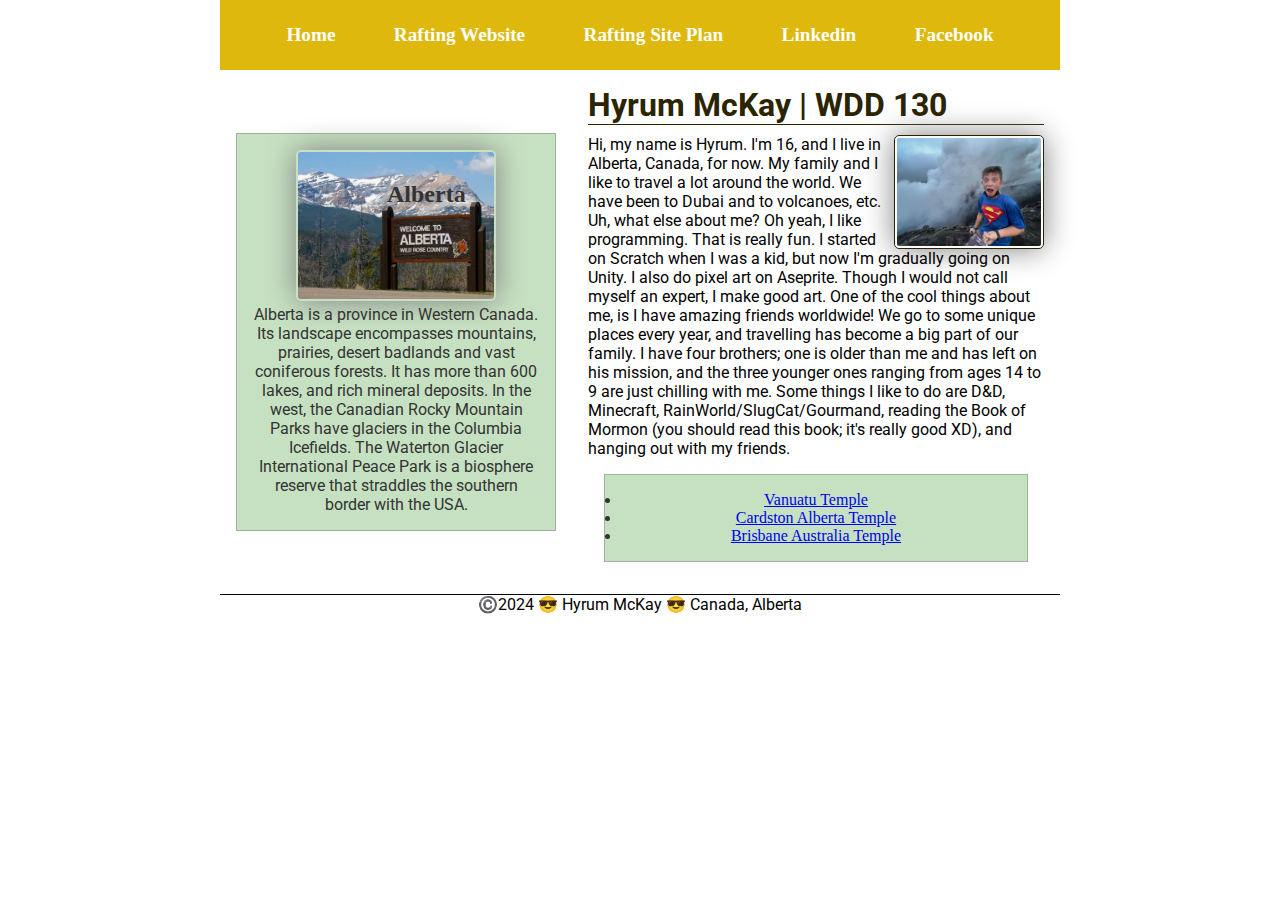
<file: index.html>
<!DOCTYPE html>
<html lang="en-CA">
    <head>
        <meta charset="utf-8">
        <meta name="viewport" content="width=device-width,initial-scale=1.0">
        <title>Hyrum McKay | WDD 130</title>
        <meta name="description" content="This is my home page, Hyrum Mckay, home page, BYU class">
        <meta name="author" content="Hyrum McKay, contacts hyrummckay@gmail.com">
        <link rel="stylesheet" href="styles/styles.css">
    </head>
    <body>
        <header>
            <nav>
                <a href="#">Home</a>
                <a href="wwr/">Rafting Website</a>
                <a href="wwr/site-plan-rafting.html">Rafting Site Plan</a>
                <a href="https://linkedin.com">Linkedin</a>
                <a href="https.facebook.com">Facebook</a>
            </nav>
        </header>
        <div class="grid">
            <main>
                <h1>Hyrum McKay | WDD 130</h1>
                <img src="images/unnamed.jpg" alt="Hello! Im cool!" width="600">
                <p>Hi, my name is Hyrum. I'm 16, and I live in Alberta, Canada, for now. My family and I like to travel a lot around the world. We have been to Dubai and to volcanoes, etc. Uh, what else about me? Oh yeah, I like programming. That is really fun. I started on Scratch when I was a kid, but now I'm gradually going on Unity. I also do pixel art on Aseprite. Though I would not call myself an expert, I make good art. One of the cool things about me, is I have amazing friends worldwide! We go to some unique places every year, and travelling has become a big part of our family. I have four brothers; one is older than me and has left on his mission, and the three younger ones ranging from ages 14 to 9 are just chilling with me. Some things I like to do are D&D, Minecraft, RainWorld/SlugCat/Gourmand, reading the Book of Mormon (you should read this book; it's really good XD), and hanging out with my friends.</p>
                <ul class="box">
                    <li><a href="https://www.churchofjesuschrist.org/temples/details/port-vila-vanuatu-temple?lang=eng" target="_blank">Vanuatu Temple</a></li>
                    <li><a href="https://www.churchofjesuschrist.org/temples/details/cardston-alberta-temple?lang=eng" target="_blank">Cardston Alberta Temple</a></li>
                    <li><a href="https://www.churchofjesuschrist.org/temples/details/brisbane-australia-temple?lang=eng" target="_blank">Brisbane Australia Temple</a></li>
                </ul>
            </main>
            <aside class="box">
                <h2>Alberta</h2>
                <img src="images/alberta.jpg" alt="Alberta Sign">
                <p>Alberta is a province in Western Canada. Its landscape encompasses mountains, prairies, desert badlands and vast coniferous forests. It has more than 600 lakes, and rich mineral deposits. In the west, the Canadian Rocky Mountain Parks have glaciers in the Columbia Icefields. The Waterton Glacier International Peace Park is a biosphere reserve that straddles the southern border with the USA.</p>    
            </aside>
        </div>
        <footer>
            <p>©️2024 😎 Hyrum McKay 😎 Canada, Alberta</p>
        </footer>
    </body>
    <!-- last modified 2024-03-14 -->
</html>
</file>
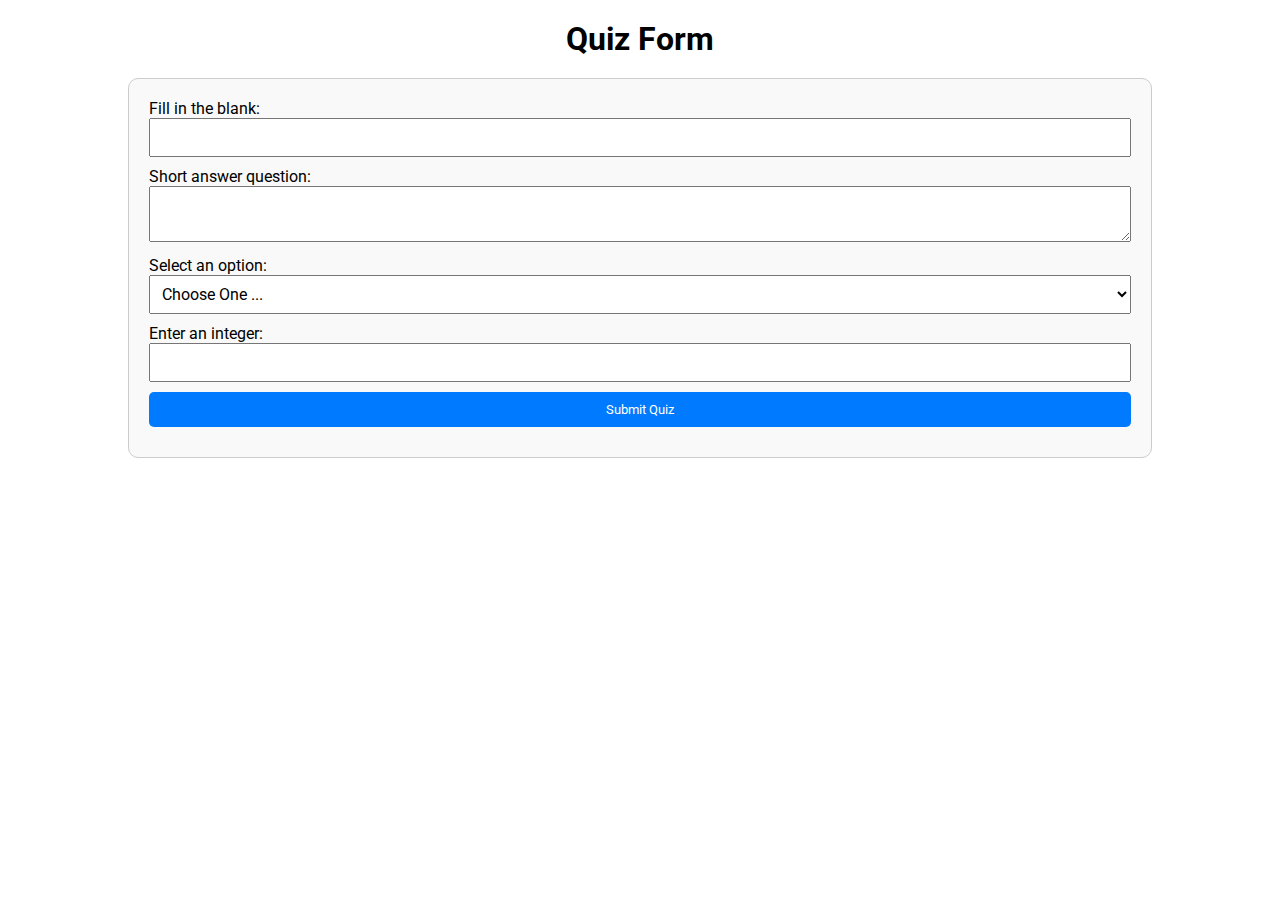
<file: quiz.html>
<!DOCTYPE html>
<html lang="en-CA">
<head>
    <meta charset="UTF-8">
    <meta name="viewport" content="width=device-width, initial-scale=1.0">
    <title>Quiz Form | Hyrum McKay</title>
    <meta name="description" content="This a quiz with no nuthing in it!">
    <meta name="author" content="Hyrum McKay">
    <link rel="stylesheet" href="styles/quiz.css">
</head>
<body>
    <header>
        <h1>Quiz Form</h1>
    </header>
    <main>
        <form id="quizForm" action="submit_quiz.php" method="post">
            <div>
                <label for="q1">Fill in the blank:</label>
                <input type="text" id="q1" name="q1">
            </div>
            <div>
                <label for="q2">Short answer question:</label>
                <textarea id="q2" name="q2"></textarea>
            </div>
            <div>
                <label for="q3">Select an option:</label>
                <select id="q3" name="q3">
                    <option value="" selected disabled>Choose One ...</option>
                    <option value="option1">Option 1</option>
                    <option value="option2">Option 2</option>
                    <option value="option3">Option 3</option>
                </select>
            </div>
            <div>
                <label for="q4">Enter an integer:</label>
                <input type="number" id="q4" name="q4">
            </div>
            <button type="submit">Submit Quiz</button>
        </form>
    </main>
    <footer>
        <!-- Footer content goes here -->
    </footer>
</body>
</html>
</file>
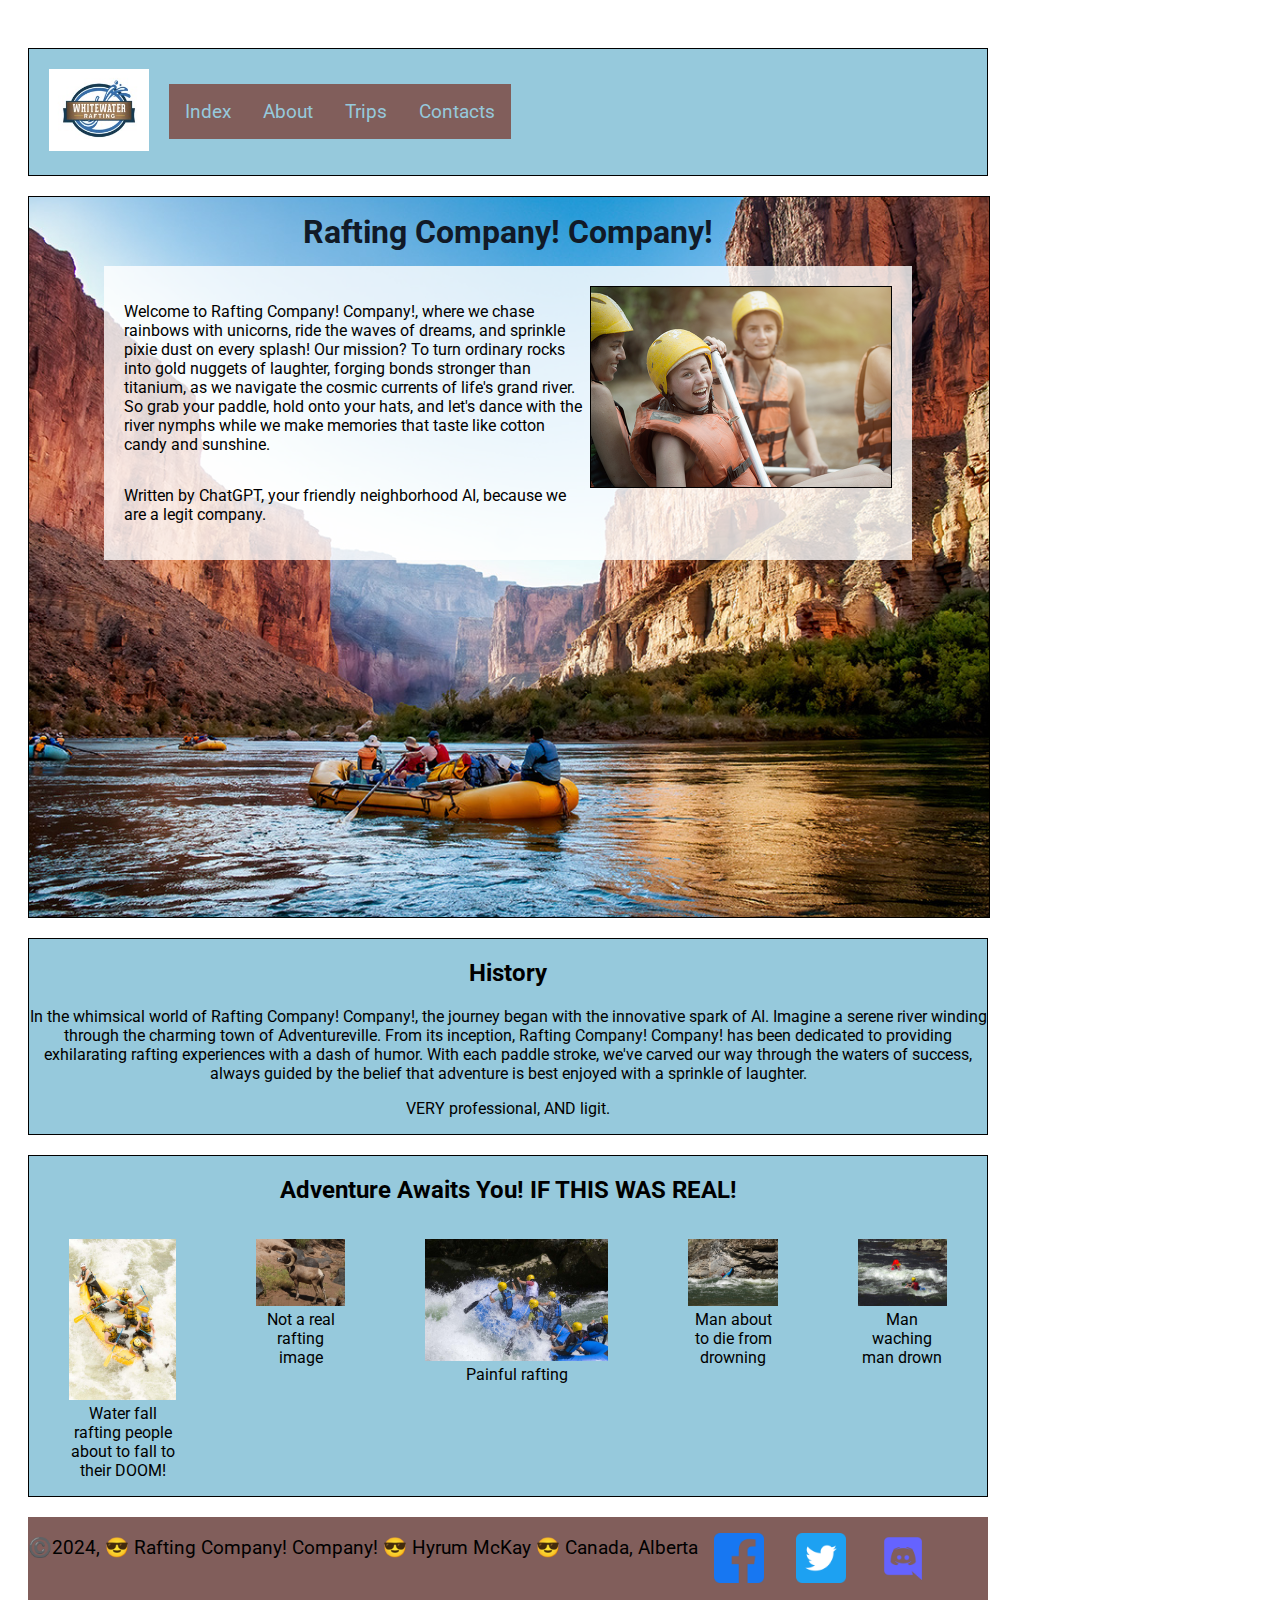
<file: wwr/about.html>
<!DOCTYPE html>
<html lang="en-CA">
<head>
    <meta charset="utf-8">
    <meta name="viewport" content="width=device-width,initial-scale=1.0">
    <title> About Us | Rafting Company! Company! | Hyrum McKay</title>
    <meta name="description" content="This is Rafting Company! Company! About me">
    <meta name="author" content="Hyrum McKay, contacts hyrummckay@gmail.com">
    <link rel="stylesheet" href="styles/rafting.css">
</head>
<body>
    <header>
        <div class="logo">
            <img src="images/logo.jpg" alt="Rafting Site Logo">
        </div>
        <nav>
            <a href="index.html">Index</a>
            <a href="about.html">About</a>
            <a href="trips.html">Trips</a>
            <a href="contact.html">Contacts</a>
        </nav>
    </header>
    <main>
        <div class="hero">
            <img src="images/hero_rafting.jpg" alt="Rafting Site Logo">
            <h1 class="header">Rafting Company! Company!</h1>
            <article>
                <img src="images/fake_happy_costumer.png" alt="Real Happey Costumer">
                <p>Welcome to Rafting Company! Company!, where we chase rainbows with unicorns, ride the waves of dreams, and sprinkle pixie dust on every splash! Our mission? To turn ordinary rocks into gold nuggets of laughter, forging bonds stronger than titanium, as we navigate the cosmic currents of life's grand river. So grab your paddle, hold onto your hats, and let's dance with the river nymphs while we make memories that taste like cotton candy and sunshine.</p>
                <p>Written by ChatGPT, your friendly neighborhood AI, because we are a legit company.</p>
            </article>
        </div>
        <section class="history">
            <h2>History</h2>
            <p>In the whimsical world of Rafting Company! Company!, the journey began with the innovative spark of AI. Imagine a serene river winding through the charming town of Adventureville. From its inception, Rafting Company! Company! has been dedicated to providing exhilarating rafting experiences with a dash of humor. With each paddle stroke, we've carved our way through the waters of success, always guided by the belief that adventure is best enjoyed with a sprinkle of laughter.</p>
            <p>VERY professional, AND ligit.</p>
        </section>
        <section class="adventure">
            <h2>Adventure Awaits You! IF THIS WAS REAL!</h2>
            <div style="display: flex;">
                <figure>
                    <img src="images/about_to_fall_off_waterfall.jpg" alt="Water fall rafting people about to fall to their dooms!">
                    <figcaption>Water fall rafting people about to fall to their DOOM!</figcaption>
                </figure>
                <figure>
                    <img src="images/not_even_a_real_rafting_boat.jpg" alt="Not a real Rafting image">
                    <figcaption>Not a real rafting image</figcaption>
                </figure>
                <figure>
                    <img src="images/rafting_looking_like_there_in_pain.jpg" alt="Painful rafting">
                    <figcaption>Painful rafting</figcaption>
                </figure>
                <figure>
                    <img src="images/man_about_to_die.jpg" alt="Man about to die from drowning">
                    <figcaption>Man about to die from drowning</figcaption>
                </figure>
                <figure>
                    <img src="images/man_waching_man_die_by_water.jpg" alt="Man about to die from drowning while othere watches him">
                    <figcaption>Man waching man drown</figcaption>
                </figure>
            </div>
        </section>            
    </main>
    <footer>
        <nav class="sociallinks">
            <p>©️2024, 😎 Rafting Company! Company! 😎 Hyrum McKay 😎 Canada, Alberta</p>
            <div class="social-icons">
                <a href="https://facebook.com">
                    <img src="images/facebook.webp" alt="Facebook">
                </a>
                <a href="https://twitter.com">
                    <img src="images/twitter.webp" alt="twitter">
                </a>
                <a href="https://discord.com">
                    <img src="images/discord.webp" alt="Discord">
                </a>
            </div>
        </nav>
    </footer>        
</body>
</html>
</file>
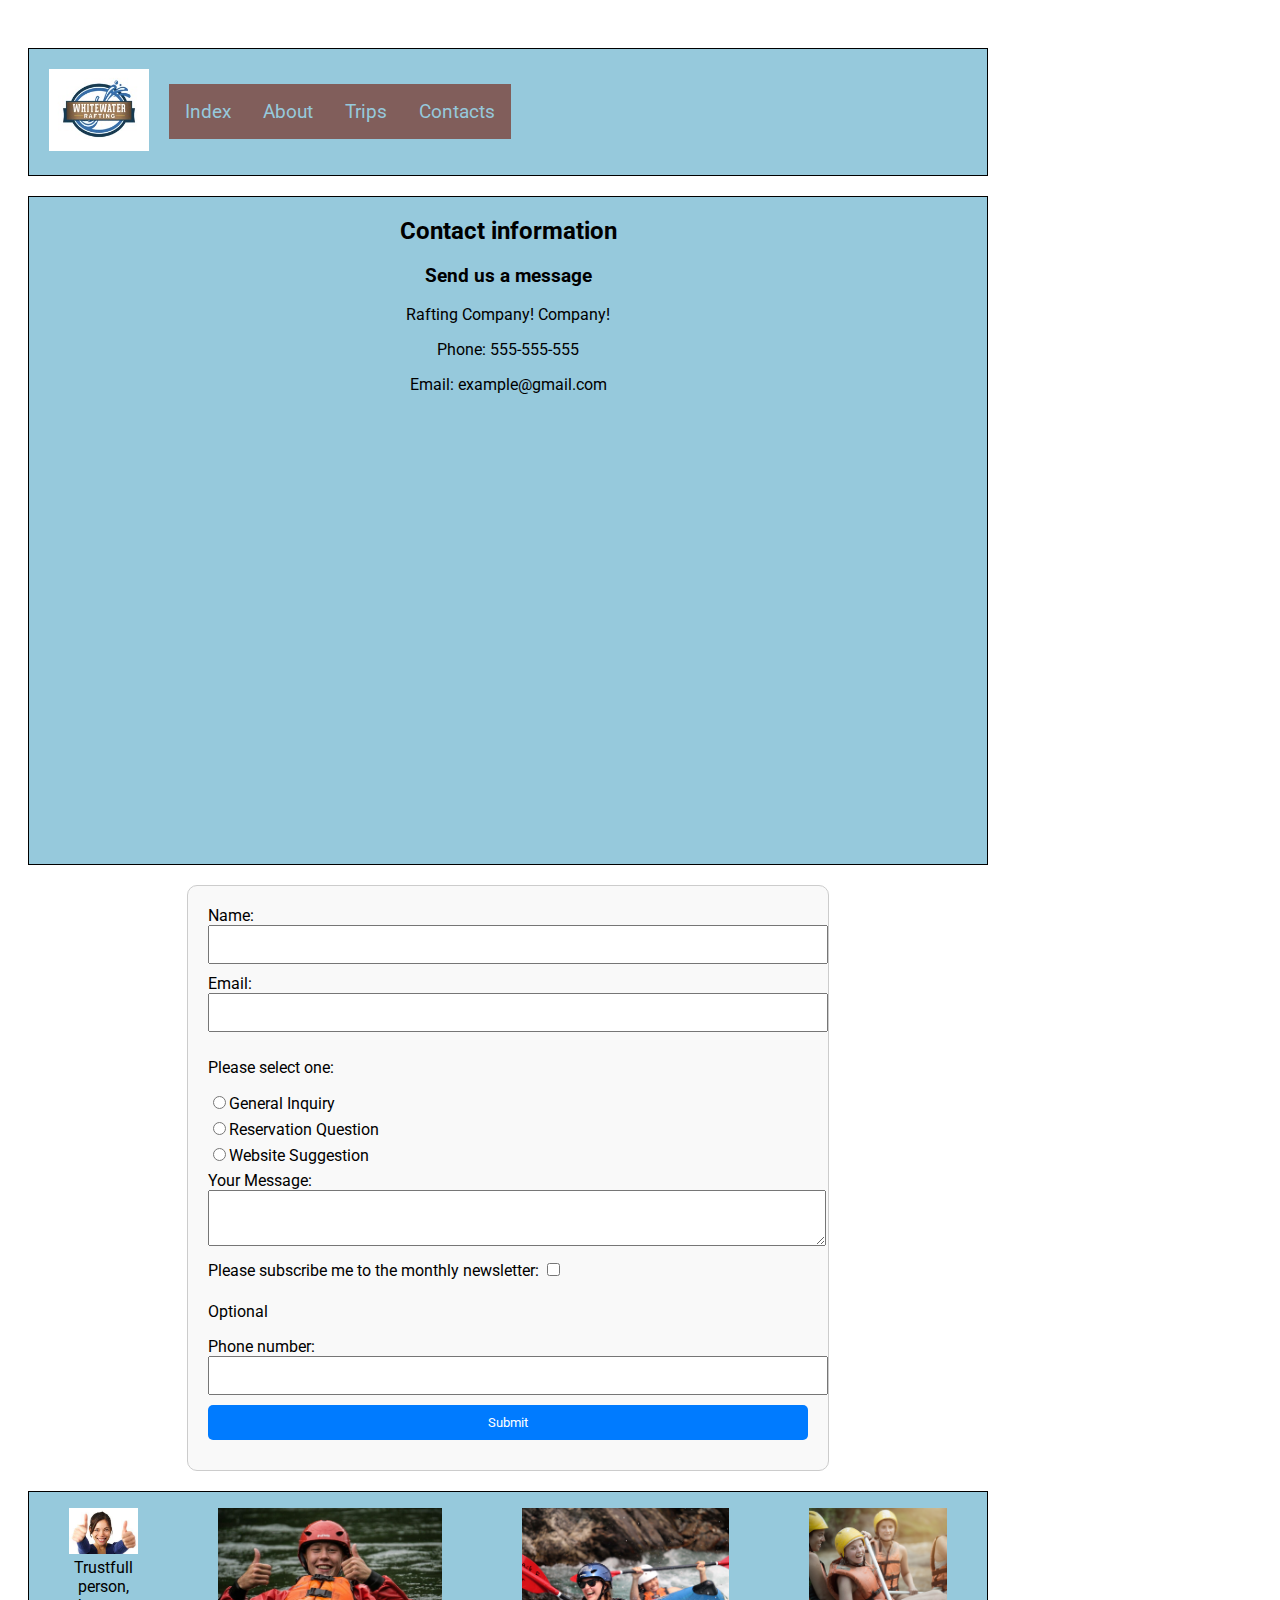
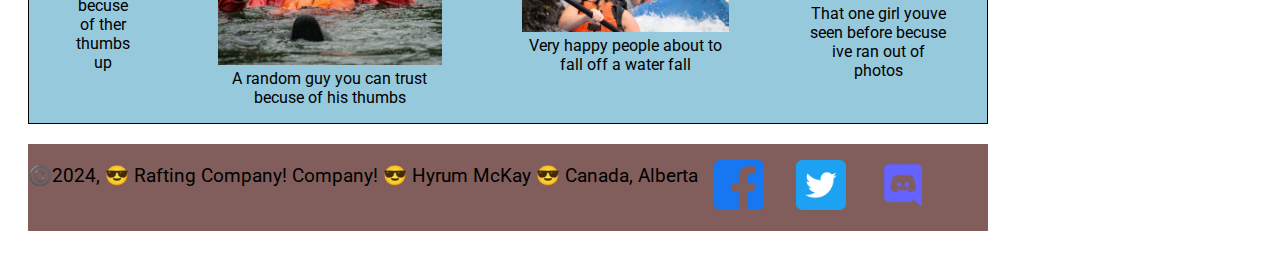
<file: wwr/contact.html>
<!DOCTYPE html>
<html lang="en-CA">
<head>
    <meta charset="utf-8">
    <meta name="viewport" content="width=device-width,initial-scale=1.0">
    <title>Contacts | Rafting companey companey | Hyrum McKay</title>
    <meta name="description" content="This is our contact website">
    <meta name="author" content="Hyrum McKay, contacts hyrummckay@gmail.com">
    <link rel="stylesheet" href="styles/rafting.css">
</head>
<body>
    <header>
        <div class="logo">
            <img src="images/logo.jpg" alt="Rafting Site Logo">
        </div>
        <nav>
            <a href="index.html">Index</a>
            <a href="about.html">About</a>
            <a href="trips.html">Trips</a>
            <a href="contact.html">Contacts</a>
        </nav>
    </header>
    <main>
        <div class="history">
            <h2>Contact information</h2>
            <h3>Send us a message</h3>

            <p>Rafting Company! Company!</p>
            <p>Phone: 555-555-555</p>
            <p>Email: example@gmail.com</p>

            <iframe src="https://www.google.com/maps/embed?pb=!1m14!1m12!1m3!1d557.2226987724605!2d168.25368455582915!3d-17.683942117590686!2m3!1f0!2f0!3f0!3m2!1i1024!2i768!4f13.1!5e1!3m2!1sen!2sca!4v1711838661543!5m2!1sen!2sca" width="600" height="450" style="border:0;" allowfullscreen="" loading="lazy" referrerpolicy="no-referrer-when-downgrade"></iframe>
        </div>

        <form id="quizForm" action="submit_quiz.php" method="post" class="user_email">
            <div>
                <label for="q1">Name:</label>
                <input type="text" id="q1" name="q1">
            </div>
            <div>
                <label for="q2">Email:</label>
                <input type="text" id="q2" name="q2">
            </div>
            <div>
                <p>Please select one:</p>
                <label for="option1"><input type="radio" id="option1" name="options" value="option1">General Inquiry</label><br>
                <label for="option2"><input type="radio" id="option2" name="options" value="option2">Reservation Question</label><br>
                <label for="option3"><input type="radio" id="option3" name="options" value="option3">Website Suggestion</label><br>
            </div>
            <div>
                <label for="q4">Your Message:</label>
                <textarea id="q4" name="q4"></textarea>
            </div>
        
            <div>
                <label for="q5">Please subscribe me to the monthly newsletter:</label>
                <input type="checkbox" id="q5" name="q5">
            </div>
        
            <div>
                <p>Optional</p>
                <label for="q6">Phone number:</label>
                <input type="number" id="q6" name="q6">
            </div>
        
            <button type="submit">Submit</button>
        </form>

        <div style="display: flex;" class="adventure">
            <figure>
                <img src="images/happy_happy_costomer.jpg" alt="Happy costomer">
                <figcaption>Trustfull person, becuse of ther thumbs up</figcaption>
            </figure>
            <figure>
                <img src="images/happy_happy_happy.jpg" alt="Happy costomer">
                <figcaption>A random guy you can trust becuse of his thumbs</figcaption>
            </figure>
            <figure>
                <img src="images/happy_rafting.png" alt="Happy costomer">
                <figcaption>Very happy people about to fall off a water fall</figcaption>
            </figure>
            <figure>
                <img src="images/fake_happy_costumer.png" alt="Happy costomer">
                <figcaption>That one girl youve seen before becuse ive ran out of photos</figcaption>
            </figure>
        </div>


    </main>
    <footer>
        <nav class="sociallinks">
            <p>©️2024, 😎 Rafting Company! Company! 😎 Hyrum McKay 😎 Canada, Alberta</p>
            <div class="social-icons">
                <a href="https://facebook.com">
                    <img src="images/facebook.webp" alt="Facebook">
                </a>
                <a href="https://twitter.com">
                    <img src="images/twitter.webp" alt="twitter">
                </a>
                <a href="https://discord.com">
                    <img src="images/discord.webp" alt="Discord">
                </a>
            </div>
        </nav>
    </footer>        
</body>
</html>
</file>
<file: styles/styles.css>
@import url('https://fonts.googleapis.com/css2?family=Roboto:ital,wght@0,100;0,300;0,400;0,500;0,700;0,900;1,100;1,300;1,400;1,500;1,700;1,900&display=swap');

* {
    margin: 0;
    padding: 0;
    box-sizing: border-box;
}

body {
    --paragraph-font: 'Roboto', serif; 
    --heading-font: 'Roboto', serif;   
}

nav {
    background-color: rgb(222, 184, 12);
    padding: 1rem;
    display: flex; /* Use flexbox */
    justify-content: space-evenly;
    align-items: center;
}
nav a {
    color: white;
    display: block;
    padding: 0.5rem;
    text-decoration: none;
    font-size: 1.2rem;
    font-weight: 700;
}
p {
    padding: 10px;
}
aside {
    width: 20rem;
    margin: 1rem;
    border: 1px solid rgba(0, 0, 0, 0.2);
    padding: 1rem;
    background-color: #c6e1c1;
    color: #333;
    text-align: center;
    position: relative;
}
aside img {
    width: 200px;
    height: auto;
    border-radius: 5px;
    padding: 2px;
    box-shadow: 0 0 30px gray;
}
main img {
    border-radius: 5px;
    width: 150px; /* Added unit */
    height: auto;
    border: 1px solid rgb(39, 36, 0);
    padding: 2px;
    box-shadow: 0 0 30px gray;
    float: right;
}
p { 
    font-family: var(--paragraph-font);
    padding: 0;
}
footer {
    margin-top: 15px;
    border-top: 1px solid #000000;
    text-align: center;
}
aside h2 {
    position: absolute;
    top: 47px;
    left: 150px;
}

/* Class Selectors */
.box {
    margin: 1rem;
    border: 1px solid rgba(0, 0, 0, 0.2);
    padding: 1rem;
    background-color: #c6e1c1;
    color: #333;
    text-align: center;
}



.hero {
    position: relative;
}

.hero-content {
    position: relative;
}

.customer-feedback {
    position: absolute;
    top: 20px; /* Adjust as needed */
    left: 20px; /* Adjust as needed */
    max-width: 50%; /* Adjust as needed */
}

.customer-feedback img {
    max-width: 100%; /* Ensure image does not overflow the container */
    display: block;
    margin-bottom: 10px; /* Add some space below the image */
}

.customer-feedback p {
    color: #ffffff; /* Adjust text color as needed */
    background-color: rgba(0, 0, 0, 0.5); /* Semi-transparent background */
    padding: 10px; /* Add padding for better readability */
    border-radius: 5px; /* Add rounded corners */
}

h1 {
    font-family: var(--heading-font);
    color: #2b2400;
    top: 20px; /* Adjust as needed */
    margin-bottom: 10px;
    border-bottom: 1px solid #2b2400;
}

header, footer, .grid {
    max-width: 840px;
    margin: 0 auto;
}

.grid {
    display: grid;
    align-items: center;
}

main {
    grid-column: 2/3;
    margin: 1rem;
}

aside {
    width: 20rem;
    position: relative;
    grid-column: 1/2;
    grid-row: 1/2;
}
</file>
<file: styles/quiz.css>
@import url('https://fonts.googleapis.com/css2?family=Roboto:ital,wght@0,100;0,300;0,400;0,500;0,700;0,900;1,100;1,300;1,400;1,500;1,700;1,900&display=swap');

* {
    margin: 0;
    padding: 0;
    box-sizing: border-box;
}

/* form {
    width: 650px;
    margin: auto;
    padding: 1rem;
    border: 1px solid rgba(0, 0, 0, 0.1);
    /* border-radius: 0.5rem; */
    /* background-color: aquamarine;
    display: grid;
} */

form {
    width: 80%;
    margin: 0 auto;
    padding: 20px;
    border: 1px solid #ccc;
    border-radius: 10px;
    background-color: #f9f9f9;
    display: flex;
    flex-direction: column; 
}

body {
    font-family: 'Roboto', serif;
}


header {
    text-align: center;
    padding: 20px;
}


label, input, button, select, textarea {
    font-family: 'Roboto', serif; 
    margin-bottom: 10px;
}

input, select, textarea {
    padding: 8px;
    font-size: 16px; 
}

button {
    padding: 10px 20px;
    background-color: #007bff;
    color: #fff;
    border: none;
    border-radius: 5px;
    cursor: pointer;
}

/* style button hover */
button:hover {
    background-color: #0056b3;
}

/* found this on the internet it was very usefull */
input[type="text"],
input[type="number"],
textarea,
select {
    width: 100%;
}
</file>
<file: wwr/styles/rafting.css>
@import url('https://fonts.googleapis.com/css2?family=Roboto:ital,wght@0,100;0,300;0,400;0,500;0,700;0,900;1,100;1,300;1,400;1,500;1,700;1,900&display=swap');

body {
    font-family: var(--paragraph-font);
    max-width: 960px;
    padding: 20px;
}
:root {
    --primary-color: #111a27;
    --secondary-color: #61a0af;
    --accent1-color: #96c9dc;
    --accent2-color: #dbad6a;
    --heading-font: 'Roboto', serif;
    --paragraph-font: 'Roboto', serif;

    --nav-background-color: #815e5b;
    --nav-link-color: #96c9dc;
    --nav-hover-link-color: #61a0af;
    --nav-hover-background-color: #815e5b;
}

header {
    padding: 20px;
    background-color: var(--accent1-color);
    margin: 1.25rem auto; /* the space bettwen header and main */
    display: grid;
    grid-template-columns: 120px 1fr 2fr;
    align-items: center;
    border: 1px solid #000000;
}

.logo img {
    margin: 0 0.25rem 0 0rem;
    width: 100px;
    height: auto;
}

nav {
    background-color: var(--nav-background-color);
    font-size: 1.2rem;
    display: flex;
}

nav a {
    display: block;
    color: var(--nav-link-color);
    text-decoration: none;
    padding: 1rem;
}

nav a:hover {
    color: var(--nav-hover-link-color);
    background-color: var(--nav-hover-background-color);
}

.hero {
    position: relative;
}

.header {
    font-family: var(--heading-font);
    color: var(--primary-color);
    position: absolute;
    top: 2%;
    left: 50%;
    transform: translate(-50%, -50%); /* Center it precisely */
}

.history {
    margin: 1.25rem auto;
    display: block;
    background-color: var(--accent1-color);
    border: 1px solid #000000;
    box-sizing: border-box;
    height: auto; 
    text-align: center;
    position: relative;
}

.adventure {
    display: inline-block; /* or inline-flex */
    background-color: var(--accent1-color);
    border: 1px solid #000000;
    box-sizing: border-box; /* Include padding and border in the element's total width and height */
    height: auto; /* Allow the height to adjust based on content */
    text-align: center;
}

article {
    position: absolute;
    top: 70px;
    left: 50%;
    transform: translateX(-50%); /* I have no diea what this dose but it helped me */
    width: 80%;
    background-color: rgba(255, 255, 255, 0.8); /* Adjust the color and opacity as needed */
    padding: 20px; /* Add padding for better readability */
}

article p {
    float: left; /* Float the paragraph to the left */
    width: 60%; /* Adjust the width as needed */
}

div article img {
    float: right; /* Float the image to the right */
    width: 39%;
}
div img {
    width: 100%;
    height: auto;
}
.hero img {
    display: block;
    border: 1px solid #000000;
}

figure img {
    width: 100%;
    }

    /* makes social img links slightly smaller when shrinking the screan */
footer {
    margin-top: 1.25rem;
}

.social-icons {
    display: flex;
}

/* Adjust individual icon size */
.social-icons img {
    width: 50px;
    height: auto;
}

#quizForm {
    width: 80%;
    max-width: 600px; /* Adjust the value as per your preference */
    margin: 1.25rem auto;
    padding: 20px;
    border: 1px solid #ccc;
    border-radius: 10px;
    background-color: #f9f9f9;
    display: flex;
    flex-direction: column; 
}

#quizForm label,
#quizForm input,
#quizForm button,
#quizForm select,
#quizForm textarea {
    font-family: 'Roboto', serif; 
    margin-bottom: 10px;
}

#quizForm input,
#quizForm select,
#quizForm textarea {
    padding: 8px;
    font-size: 16px; 
}

#quizForm button {
    padding: 10px 20px;
    background-color: #007bff;
    color: #fff;
    border: none;
    border-radius: 5px;
    cursor: pointer;
}

/* style button hover */
#quizForm button:hover {
    background-color: #0056b3;
}

/* found this on the internet it was very useful */
#quizForm input[type="text"],
#quizForm input[type="number"],
#quizForm textarea,
#quizForm select {
    width: 100%;
}


.image-container {
    position: relative;
    display: inline-block;
}

.contact-button {
    position: absolute;
    bottom: 0;
    right: 0;
    padding: 0.75rem 1.5rem;
    background-color: var(--secondary-color);
    border: 1px solid #000000;
    box-sizing: border-box;
    text-align: center;
}
</file>
